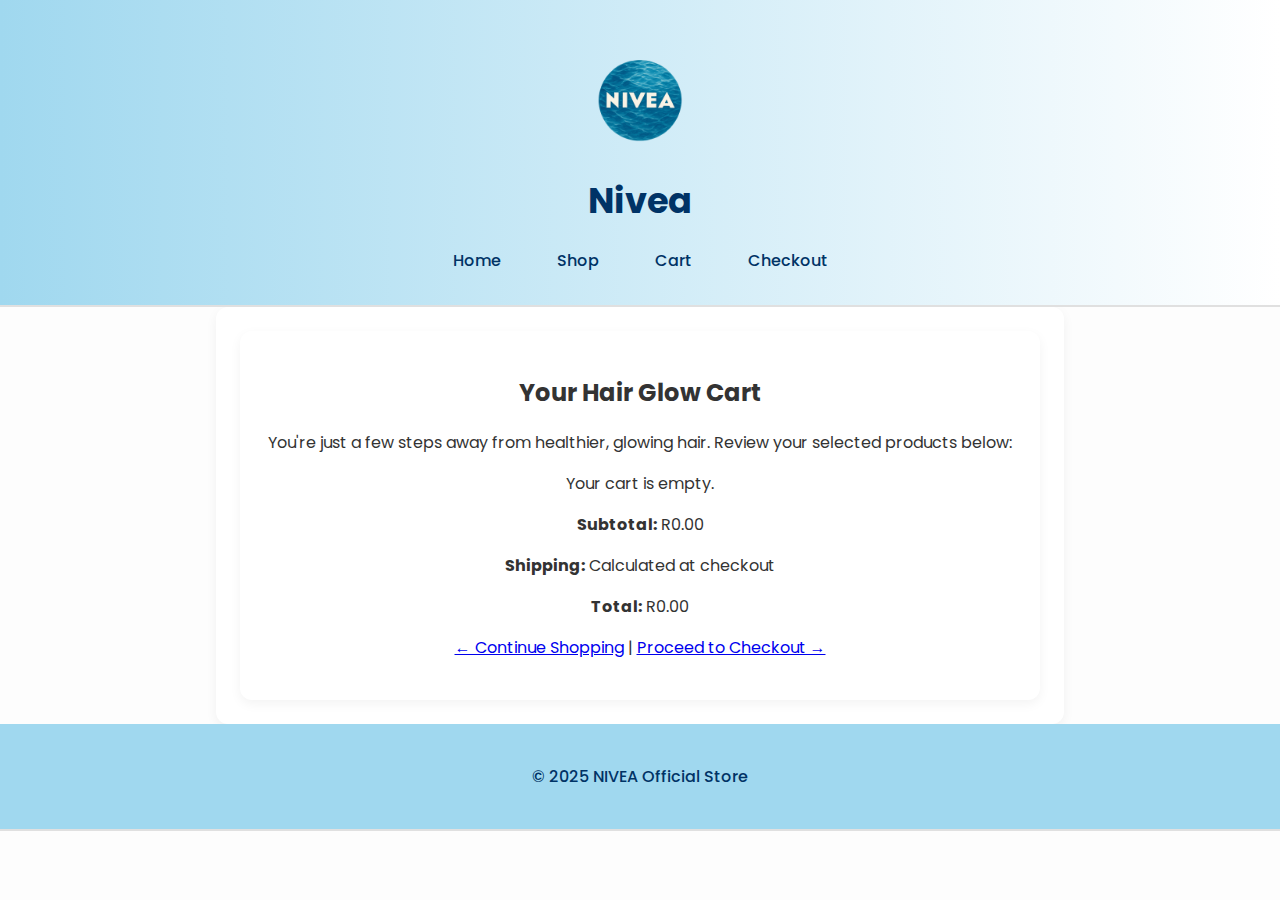
<file: cart - Copy.html>
<!DOCTYPE html>
<html lang="en">
<head>
  <meta charset="UTF-8">
  <meta name="viewport" content="width=device-width, initial-scale=1">

  <title>Cart | NIVEA Hair Glow</title>
  <link rel="stylesheet" href="beauty.css">
</head>
<body>

    <header>
        <img src="pictures/20250609_1006_Water-Inspired Blue Texture_remix_01jxa2e1j6ftdrcq8qpwemqmqk (1).png" alt="My Store Logo" width="100">
        <h1>Nivea</h1>
        <button id="menu-toggle">☰</button>
        <nav id="navbar">
      <a href="index.html">Home</a> 
      <a href="shop.html">Shop</a> 
      <a href="cart.html">Cart</a> 
      <a href="checkout.html">Checkout</a>
    </nav>
  </header>

  <main>
    <section>
      <h2>Your Hair Glow Cart</h2>
      <p>You're just a few steps away from healthier, glowing hair. Review your selected products below:</p>

      <div id="cart-items"></div>

      <p><strong>Subtotal:</strong> R<span id="subtotal">0.00</span></p>
      <p><strong>Shipping:</strong> Calculated at checkout</p>
      <p><strong>Total:</strong> R<span id="total">0.00</span></p>

      <p>
        <a href="shop.html">← Continue Shopping</a> |
        <a href="checkout.html">Proceed to Checkout →</a>
      </p>
    </section>
  </main>

  <footer>
    <p>&copy; 2025 NIVEA Official Store</p>
  </footer>

  <script src="cart.js"></script>
</body>
</html>
</file>
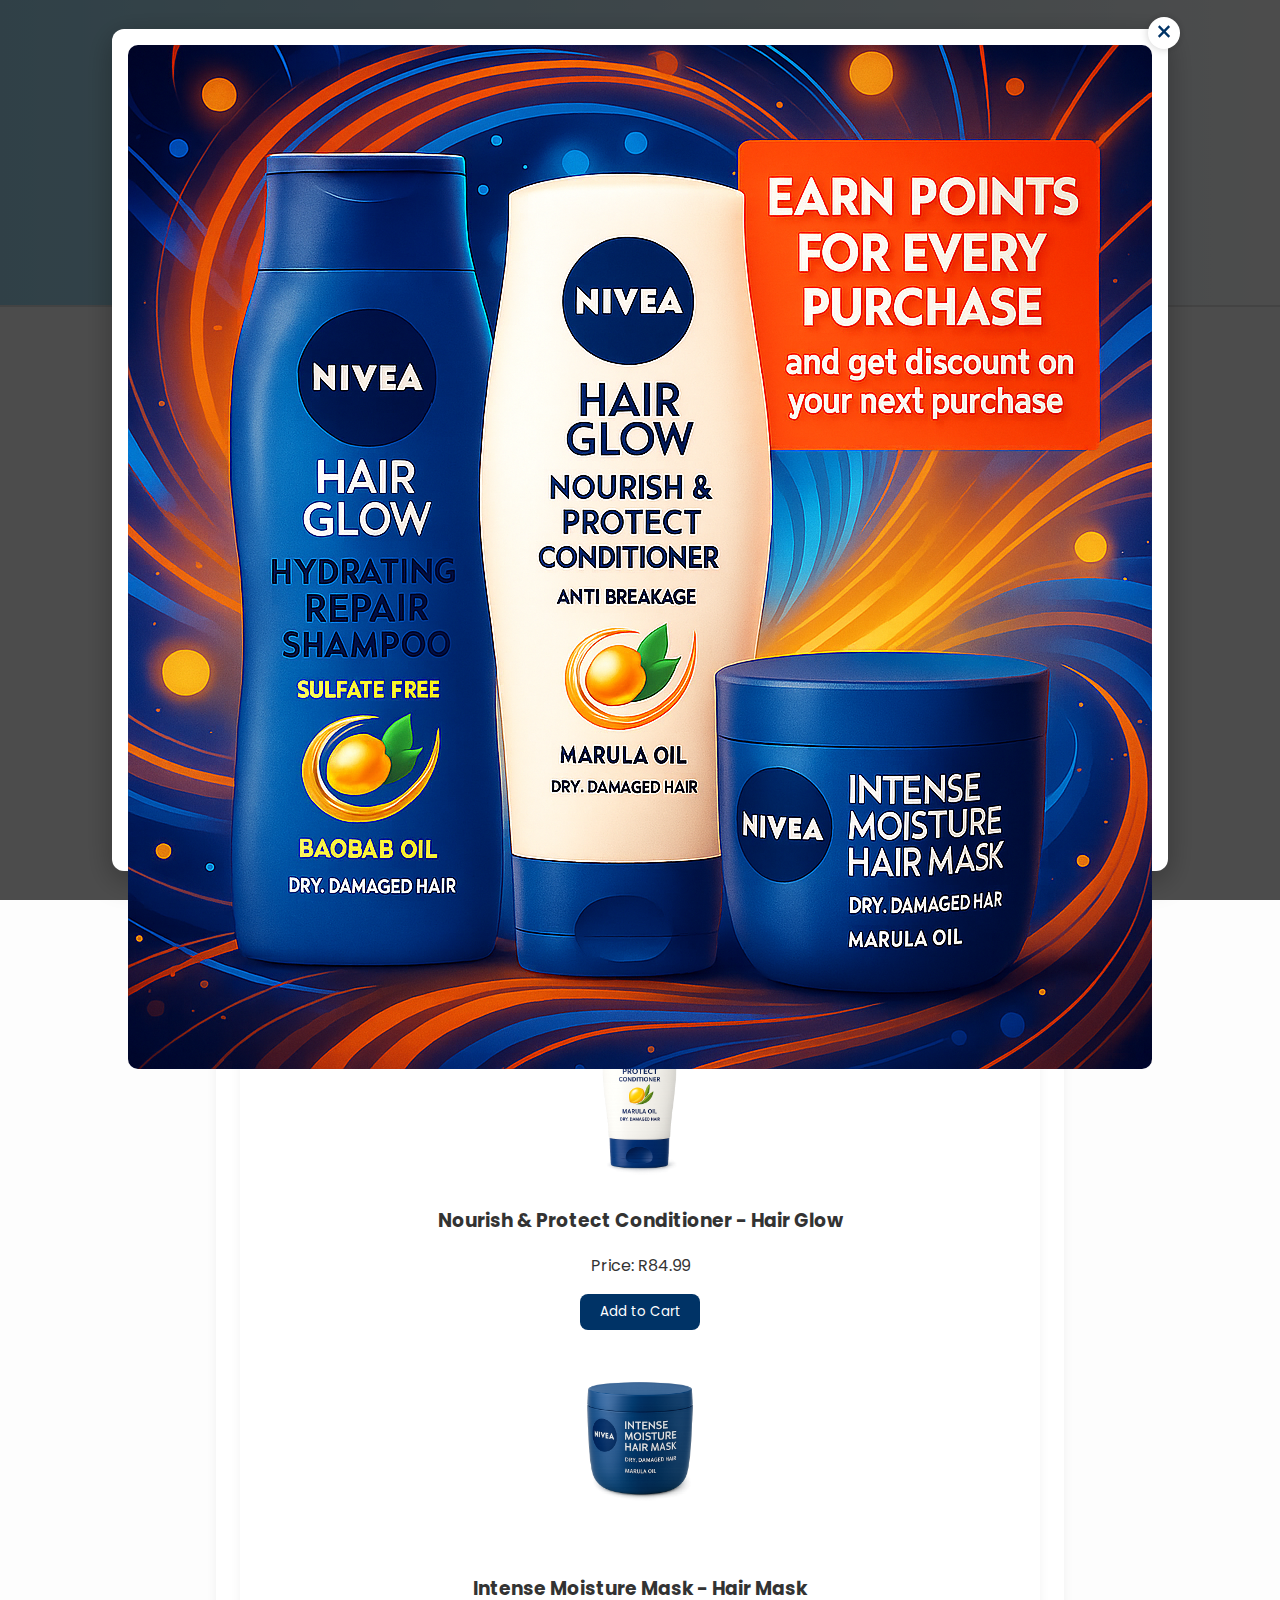
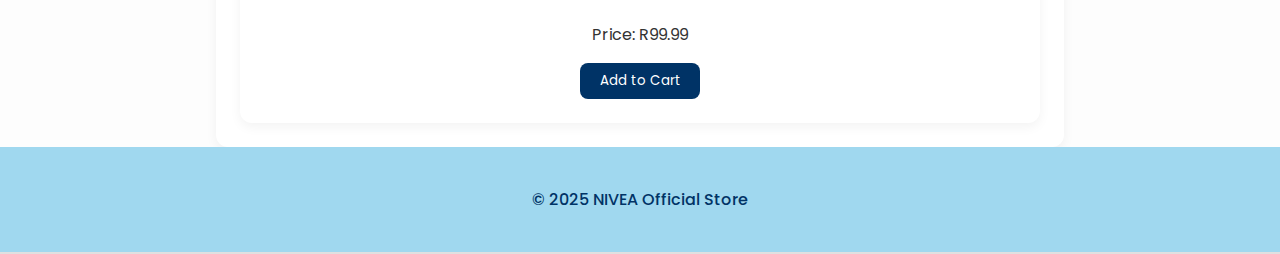
<file: shop.html>
<!DOCTYPE html>
<html lang="en">
<head>
  <meta charset="UTF-8" />
  <meta name="viewport" content="width=device-width, initial-scale=1" />
  <title>Products | NIVEA Hair Glow</title>
  <link rel="stylesheet" href="beauty.css" />
</head>
<body>
  <header>
    <img src="pictures/20250609_1006_Water-Inspired Blue Texture_remix_01jxa2e1j6ftdrcq8qpwemqmqk (1).png" alt="My Store Logo" width="100" />
    <h1>Nivea</h1>
    <button id="menu-toggle">☰</button>
    <nav id="navbar">
      <a href="index.html">Home</a>
      <a href="shop.html">Shop</a>
      <a href="cart.html">Cart</a>
      <a href="checkout.html">Checkout</a>
    </nav>
  </header>

  <main>
    <section>
      <h2>Welcome to fantasy of your hair</h2>
      <p>Find the best deals on all your favorite items.</p>
    </section>

    <section>
      <h2>Featured Products</h2>

      <div>
        <img src="pictures/blue bottle.png" alt="NIVEA Cream" width="150" />
        <h3>Hydrating Repair Shampoo - Hair Glow</h3>
        <p>Price: R89.99</p>
        <button>Add to Cart</button>
      </div>

      <div>
        <img src="pictures/white bottle.png" alt="NIVEA Cream" width="150" />
        <h3>Nourish & Protect Conditioner - Hair Glow</h3>
        <p>Price: R84.99</p>
        <button>Add to Cart</button>
      </div>

      <div>
        <img src="pictures/small blue.png" alt="NIVEA Cream" width="150" />
        <h3>Intense Moisture Mask - Hair Mask</h3>
        <p>Price: R99.99</p>
        <button>Add to Cart</button>
      </div>
    </section>
  </main>

  <!-- Popup Modal -->
  <div id="popup" class="popup">
    <div class="popup-content">
      <span id="close-popup" class="close-button">&times;</span>
      <img
        id="popup-img"
        src="pictures/20250619_0649_Earn Points Offer_remix_01jy388gyxet6tj702m9p4ymep.png"
        alt="Popup Image"
      />
    </div>
  </div>

  <footer>
    <p>&copy; 2025 NIVEA Official Store</p>
  </footer>

  <script src="script.js"></script>
</body>
</html>
</file>
<file: beauty.css>
@import url('https://fonts.googleapis.com/css2?family=Poppins:wght@300;400;600&display=swap');

body {
  margin: 0;
  padding: 0;
  font-family: 'Poppins', sans-serif;
  text-align: center;
  background-color: #fdfdfd;
  color: #333;
}

main, section {
  max-width: 800px;
  margin: 0 auto;
  padding: 1.5rem;
  background-color: #ffffff;
  border-radius: 12px;
  box-shadow: 0 4px 12px rgba(0, 0, 0, 0.05);
}

img {
  display: block;
  margin: 0 auto;
  max-width: 100%;
  border-radius: 12px;
  transition: transform 0.3s ease;
}

img:hover {
  transform: scale(1.03);
}

header, footer {
  background: linear-gradient(to right, #a0d8ef, #ffffff);
  padding: 1.5rem 1rem;
  position: relative;
  border-bottom: 2px solid #e0e0e0;
}

footer {
  background: #a0d8ef;
  color: #003366;
  font-weight: 500;
}

header h1 {
  margin: 0;
  font-size: 2.2rem;
  color: #003366;
}

#navbar {
  display: flex;
  justify-content: center;
  gap: 2rem;
  margin-top: 0.8rem;
}

#navbar a {
  text-decoration: none;
  color: #003366;
  font-weight: 500;
  padding: 0.5rem 0.75rem;
  border-radius: 8px;
  transition: background 0.3s ease;
}

#navbar a:hover {
  background-color: rgba(0, 51, 102, 0.1);
}

#menu-toggle {
  display: none;
  font-size: 2rem;
  background: none;
  border: none;
  color: #003366;
  cursor: pointer;
  position: absolute;
  top: 1.2rem;
  right: 1rem;
  z-index: 1001;
}

@media (max-width: 768px) {
  #menu-toggle {
    display: block;
  }

  #navbar {
    display: none;
    flex-direction: column;
    align-items: flex-end;
    position: absolute;
    top: 4rem;
    right: 1rem;
    background-color: #ffffff;
    border: 1px solid #ccc;
    border-radius: 8px;
    padding: 1rem;
    box-shadow: 0 4px 10px rgba(0, 0, 0, 0.1);
    z-index: 1000;
  }

  #navbar.show {
    display: flex;
  }

  #navbar a {
    padding: 0.5rem 1rem;
    width: 100%;
    text-align: right;
  }
}

button {
  font-family: 'Poppins', sans-serif;
  padding: 0.5rem 1.2rem;
  border: none;
  background-color: #003366;
  color: white;
  border-radius: 8px;
  cursor: pointer;
  transition: background-color 0.3s ease;
}

button:hover {
  background-color: #00509e;
}

/* Popup modal */
.popup {
  position: fixed;
  top: 0;
  left: 0;
  width: 100vw;
  height: 100vh;
  background: rgba(0, 0, 0, 0.7);
  display: none;
  justify-content: center;
  align-items: center;
  z-index: 9999;
}

.popup-content {
  background: #fff;
  padding: 1rem;
  border-radius: 12px;
  position: relative;
  max-width: 90%;
  max-height: 90%;
  box-shadow: 0 8px 30px rgba(0, 0, 0, 0.3);
  animation: fadeIn 0.4s ease;
}

.popup-content img {
  width: 100%;
  height: auto;
  border-radius: 10px;
}

.close-button {
  position: absolute;
  top: -12px;
  right: -12px;
  font-size: 28px;
  background: #fff;
  border-radius: 50%;
  color: #003366;
  width: 32px;
  height: 32px;
  text-align: center;
  line-height: 32px;
  cursor: pointer;
  box-shadow: 0 0 8px rgba(0, 0, 0, 0.2);
}

@keyframes fadeIn {
  from {
    opacity: 0;
    transform: scale(0.95);
  }
  to {
    opacity: 1;
    transform: scale(1);
  }
}
</file>
